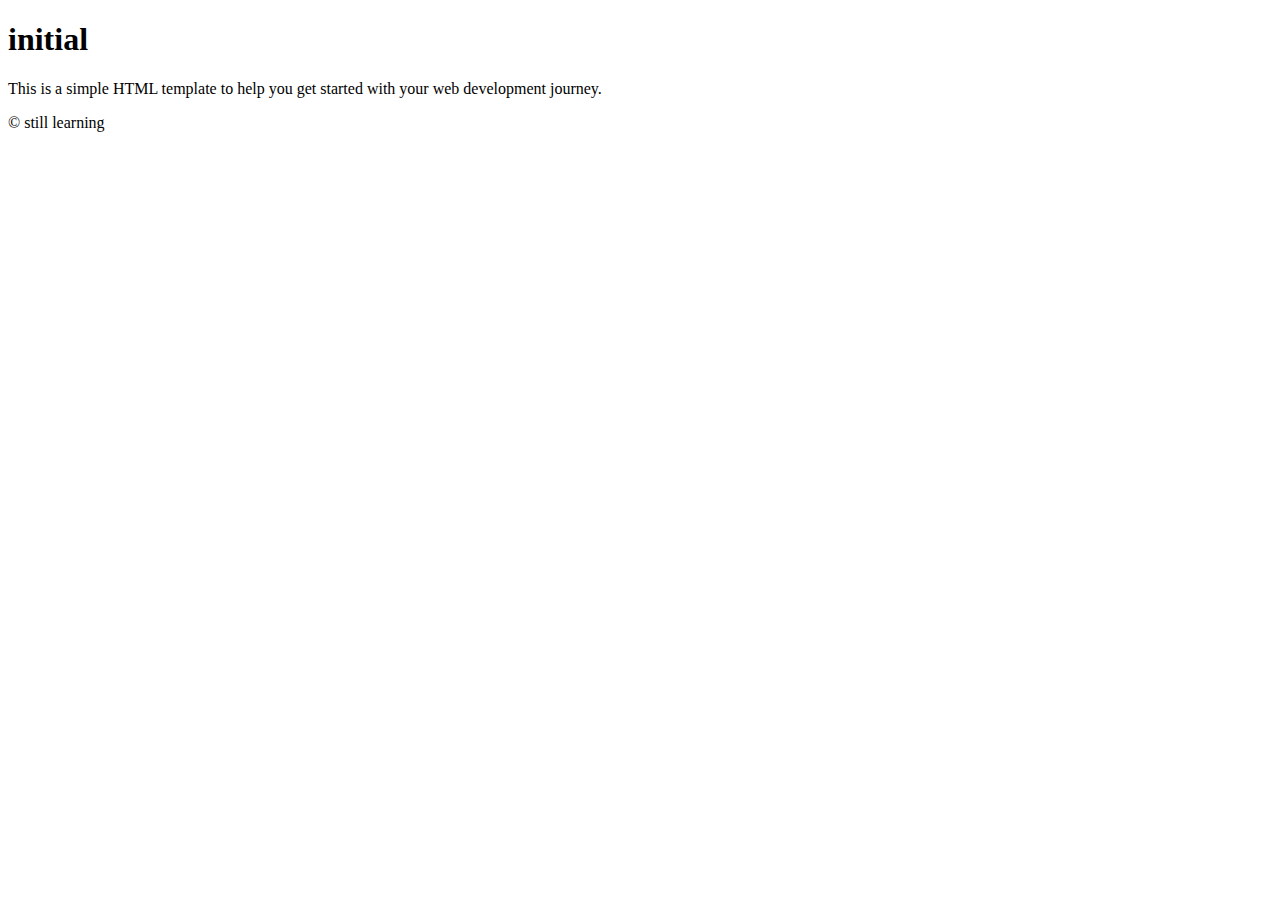
<file: index.html>
<!DOCTYPE html>
<html lang="en">
<head>
    <meta charset="UTF-8">
    <meta name="viewport" content="width=device-width, initial-scale=1.0">
    <title>My Web Page</title>
   
</head>
<body>
    <header>
        <h1>initial</h1>
    </header>
    <main>
        <p>This is a simple HTML template to help you get started with your web development journey.</p>
    </main>
    <footer>
        <p>&copy; still learning</p>
    </footer>
</body>
</html>
</file>
